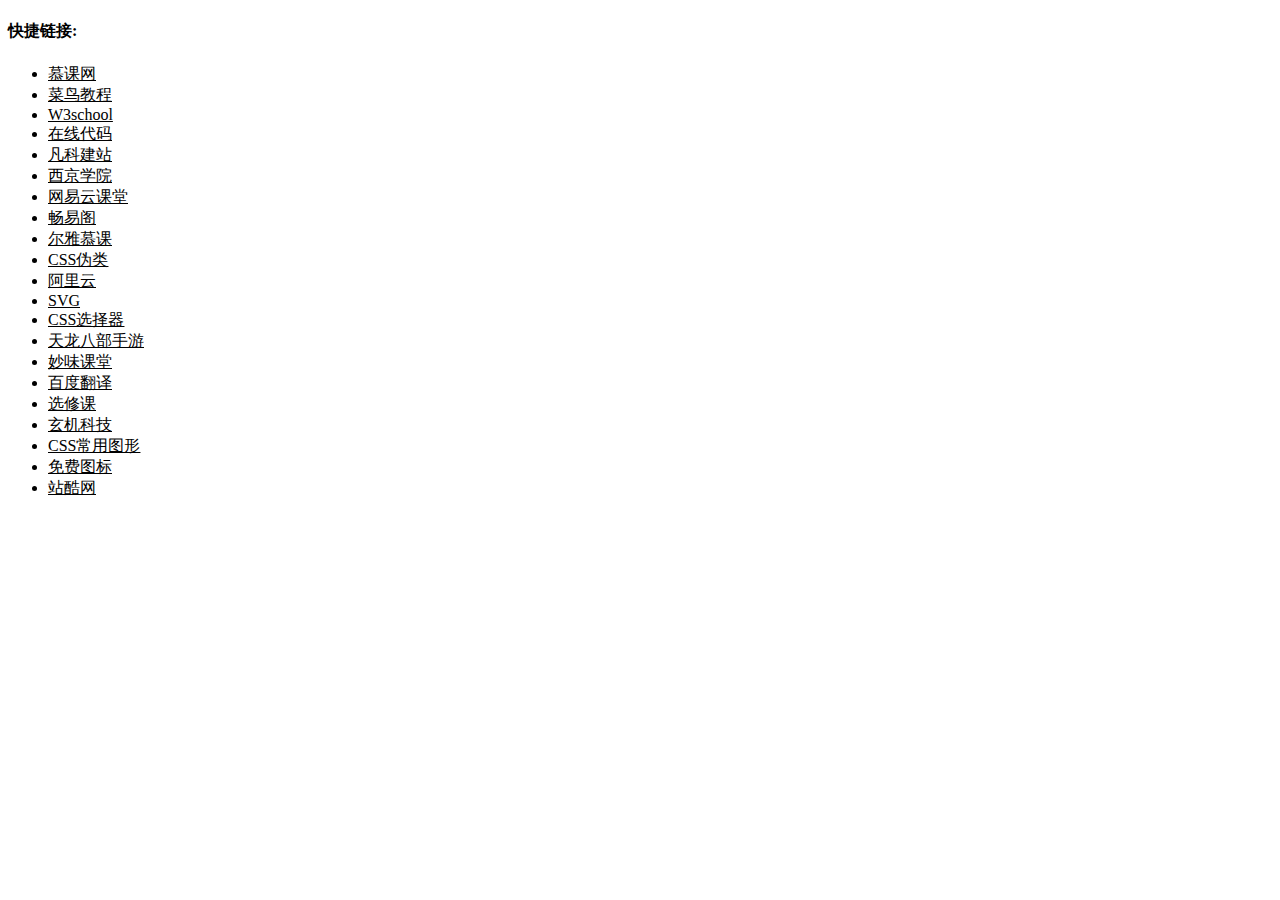
<file: zy.html>
<!DOCTYPE html>

<html lang="zh">
  
<head>
    
<meta charset="utf-8">
    
<title>常用页面</title>
 
<style>
a{color: black;}
a:hover{color: #ff0000;}

</style> 
</head>
  
<body>
    
<div id="hezi2">
      
<!--左扩展导航层-->
      
<div id="dh1">
        
<div class="js1">
          
<div id="nhz1">
            
<h4 class="h4">快捷链接:</h4>
            
<ul class="ul1">
          
<a href="https://www.imooc.com/u/5221100" target="_blank"><li class="li1">慕课网</li></a>
          
<a href="http://www.runoob.com/css3/css3-tutorial.html" target="_blank"><li class="li1">菜鸟教程</li></a>
              
<a href="http://www.w3school.com.cn/h.asp" target="_blank"><li class="li1">W3school</li></a>
              
<a href="http://www.jq22.com/daima" target="_blank"><li class="li1">在线代码</li></a>
              
<a href="http://www.fkw.com/?_ta=903" target="_blank"><li class="li1">凡科建站</li></a>
              
<a href="http://www.xijing.edu.cn/" target="_blank"><li class="li1">西京学院</li></a>
              
<a href="http://study.163.com/" target="_blank"><li class="li1">网易云课堂</li></a>
              
<a href="http://tl.cyg.changyou.com/" target="_blank"><li class="li1">畅易阁</li></a>
              
<a href="http://xijing.benke.chaoxing.com/" target="_blank"><li class="li1">尔雅慕课</li></a>
              
<a href="http://www.runoob.com/css/css-pseudo-classes.html" target="_blank"><li class="li1">CSS伪类</li></a>
              
<a href="https://www.aliyun.com/" target="_blank"><li class="li1">阿里云</li></a>
              
<a href="http://www.runoob.com/svg/svg-tutorial.html" target="_blank"><li class="li1">SVG</li></a>
              
<a href="http://www.w3school.com.cn/cssref/css_selectors.asp" target="_blank"><li class="li1">CSS选择器</li></a>
              
<a href="http://tlbb.qq.com/main.shtml" target="_blank"><li class="li1">天龙八部手游</li></a>
              
<a href="https://miaov.com/" target="_blank"><li class="li1">妙味课堂</li></a>
              
<a href="https://fanyi.baidu.com/" target="_blank"><li class="li1">百度翻译</li></a>
              
<a href="http://i.mooc.chaoxing.com/space/index.shtml" target="_blank"><li class="li1">选修课</li></a>

<a href="http://www.xjent.com/" target="_blank"><li class="li1">玄机科技</li></a>

<a href="https://blog.csdn.net/chenhongwu666/article/details/38905803" target="_blank">
   <li class="li1">CSS常用图形</li></a>

<a href="https://www.easyicon.net/" target="_blank">
    <li class="li1">免费图标</li></a>

<a href="https://www.zcool.com.cn/" target="_blank">
    <li class="li1">站酷网</li></a>                     
</ul>
          
</div>
        
</div>
      
</div>
  
</body>

</html>
</file>
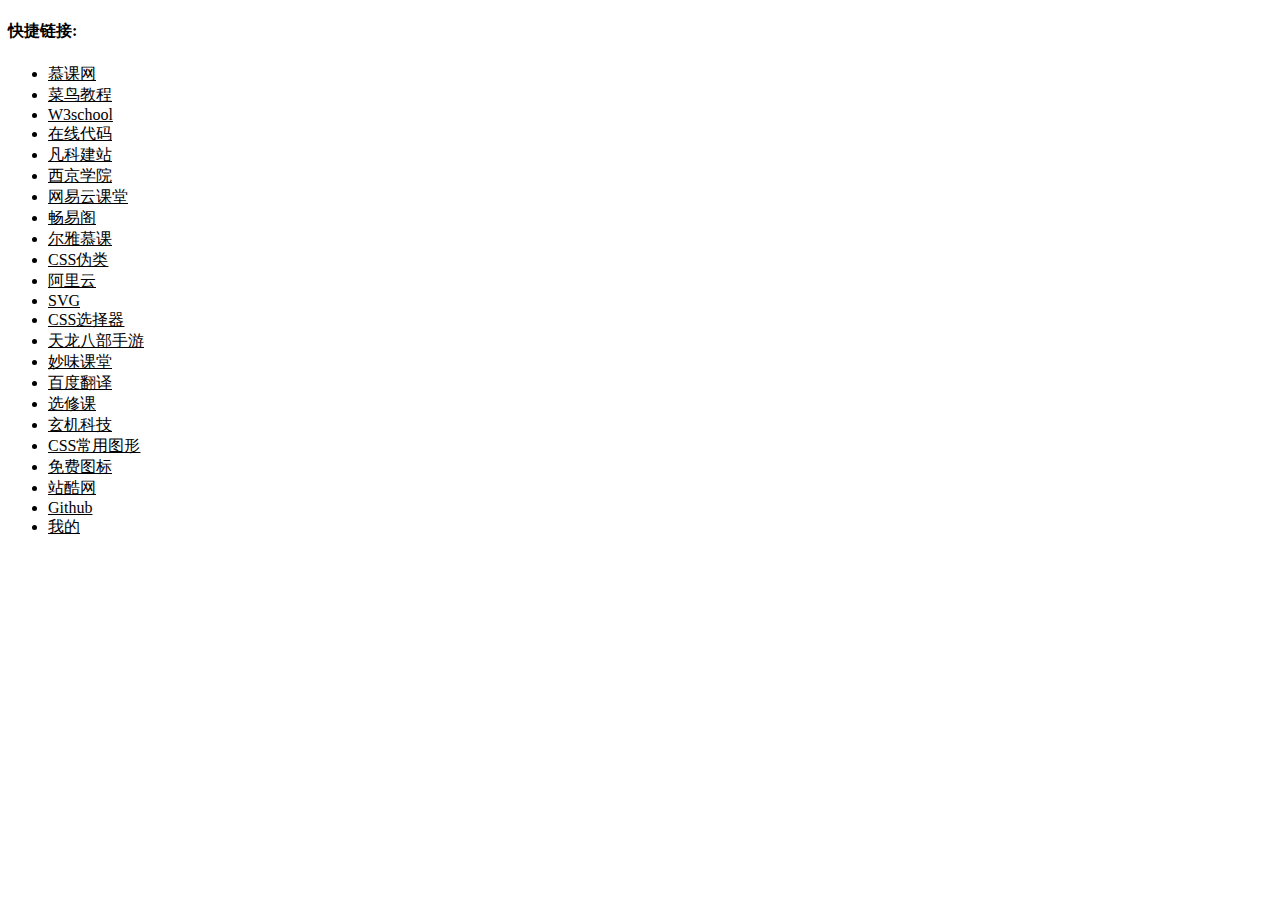
<file: html/常用地址.html>
﻿<!DOCTYPE html>

<html lang="zh">
  
<head>
    
<meta charset="utf-8">
    
<title>常用页面</title>
 
<style>
a{color: black;}
a:hover{color: #ff0000;}

</style> 
</head>
  
<body>
    
<div id="hezi2">
      
<!--左扩展导航层-->
      
<div id="dh1">
        
<div class="js1">
          
<div id="nhz1">
            
<h4 class="h4">快捷链接:</h4>
            
<ul class="ul1">
          
<a href="https://www.imooc.com/u/5221100" target="_blank"><li class="li1">慕课网</li></a>
          
<a href="http://www.runoob.com/css3/css3-tutorial.html" target="_blank"><li class="li1">菜鸟教程</li></a>
              
<a href="http://www.w3school.com.cn/h.asp" target="_blank"><li class="li1">W3school</li></a>
              
<a href="http://www.jq22.com/daima" target="_blank"><li class="li1">在线代码</li></a>
              
<a href="http://www.fkw.com/?_ta=903" target="_blank"><li class="li1">凡科建站</li></a>
              
<a href="http://www.xijing.edu.cn/" target="_blank"><li class="li1">西京学院</li></a>
              
<a href="http://study.163.com/" target="_blank"><li class="li1">网易云课堂</li></a>
              
<a href="http://tl.cyg.changyou.com/" target="_blank"><li class="li1">畅易阁</li></a>
              
<a href="http://xijing.benke.chaoxing.com/" target="_blank"><li class="li1">尔雅慕课</li></a>
              
<a href="http://www.runoob.com/css/css-pseudo-classes.html" target="_blank"><li class="li1">CSS伪类</li></a>
              
<a href="https://www.aliyun.com/" target="_blank"><li class="li1">阿里云</li></a>
              
<a href="http://www.runoob.com/svg/svg-tutorial.html" target="_blank"><li class="li1">SVG</li></a>
              
<a href="http://www.w3school.com.cn/cssref/css_selectors.asp" target="_blank"><li class="li1">CSS选择器</li></a>
              
<a href="http://tlbb.qq.com/main.shtml" target="_blank"><li class="li1">天龙八部手游</li></a>
              
<a href="https://miaov.com/" target="_blank"><li class="li1">妙味课堂</li></a>
              
<a href="https://fanyi.baidu.com/" target="_blank"><li class="li1">百度翻译</li></a>
              
<a href="http://i.mooc.chaoxing.com/space/index.shtml" target="_blank"><li class="li1">选修课</li></a>

<a href="http://www.xjent.com/" target="_blank"><li class="li1">玄机科技</li></a>

<a href="https://blog.csdn.net/chenhongwu666/article/details/38905803" target="_blank">
   <li class="li1">CSS常用图形</li></a>

<a href="https://www.easyicon.net/" target="_blank">
    <li class="li1">免费图标</li></a>

<a href="https://www.zcool.com.cn/" target="_blank">
    <li class="li1">站酷网</li></a>

<a href="https://github.com/" target="_blank">
    <li class="li1">Github</li></a>

<a href="https://jishuang.xyz/" target="_blank">
    <li class="li1">我的</li></a>

                     
</ul>
          
</div>
        
</div>
      
</div>
  
</body>

</html>
</file>
